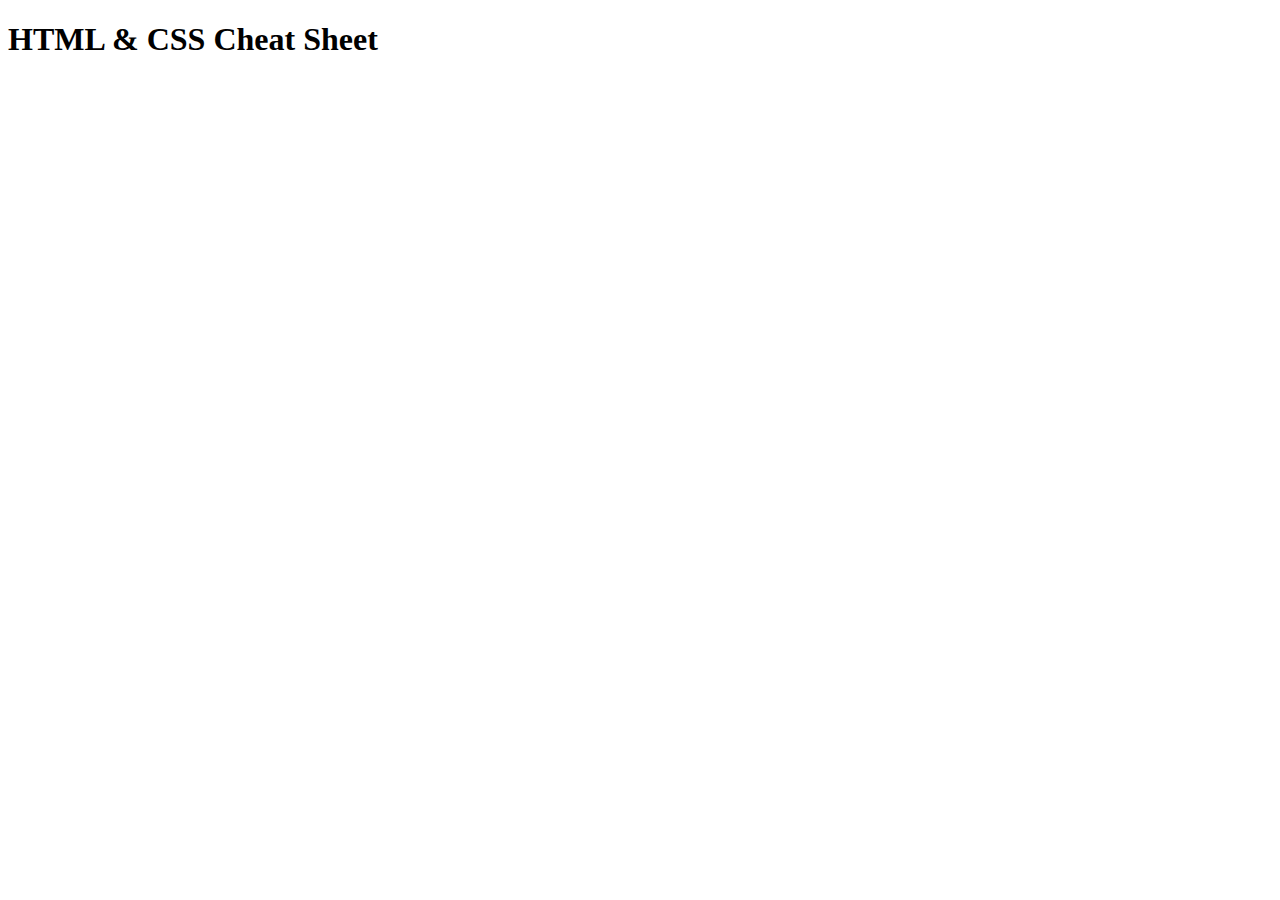
<file: index.html>
<!doctype html>
<html>
    <head>
        <title>HTML & CSS Cheat Sheet</title>
        <link type="text/css" href="style.css" rel="stylesheet">
        
    </head>

    <body>

        <h1> HTML & CSS  Cheat Sheet</h1>

            
    </body>

</html>
</file>
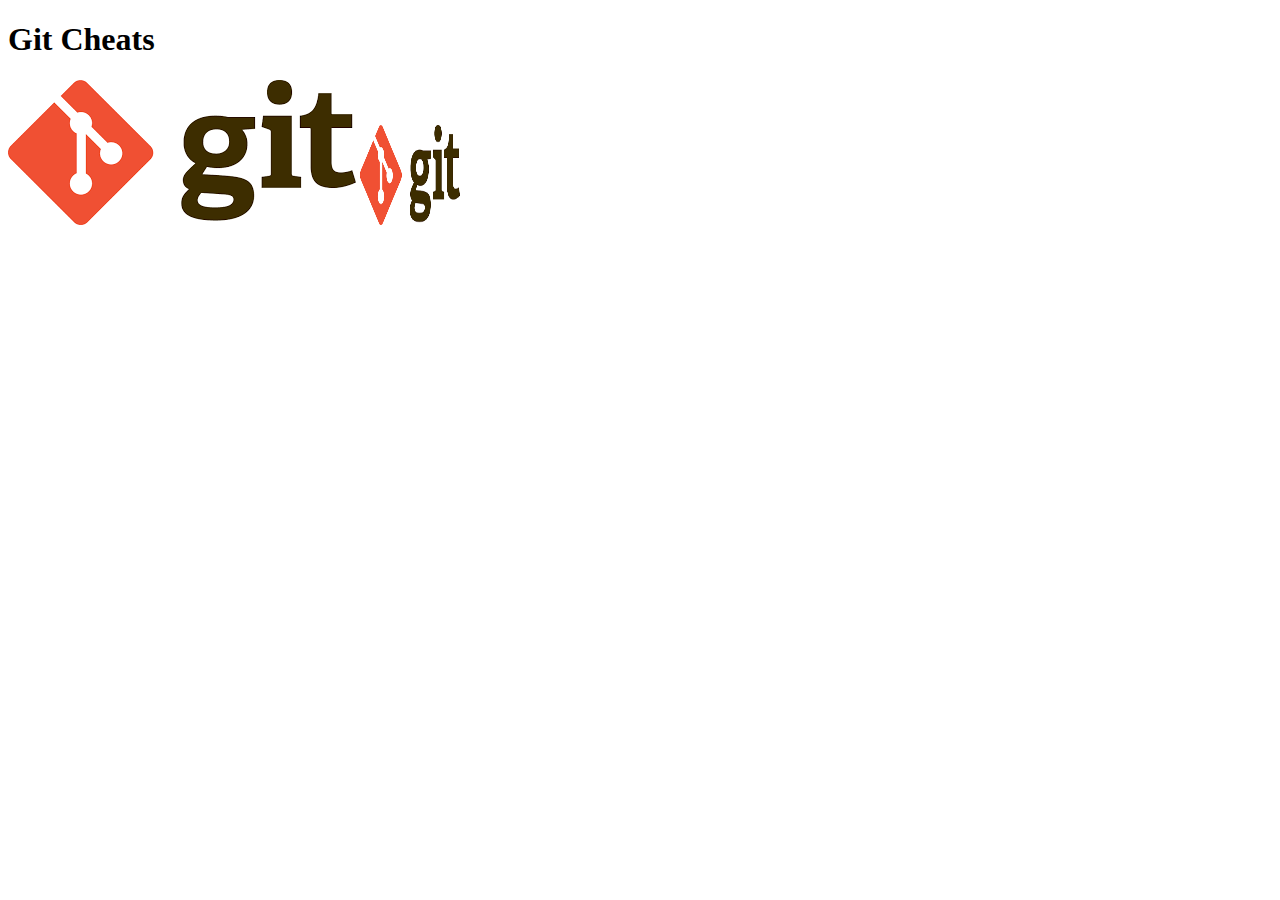
<file: cheatgit.html>
<!doctype html>
<html>
    <head>
        <title>HTML & CSS Cheat Sheet</title>
        <link type="text/css" href="style.css" rel="stylesheet">
    </head>

    <body>

        
        <h1> Git Cheats </h1>

        <a href=""> </a>

        <img class="git" src="[data-uri] " alt="git icon">
        <img id="git" src="[data-uri] " alt="git icon">
        
        
    </body>

</html>
</file>
<file: style.css>
#git { 
width: 100px;
height: 100px;

}
</file>
